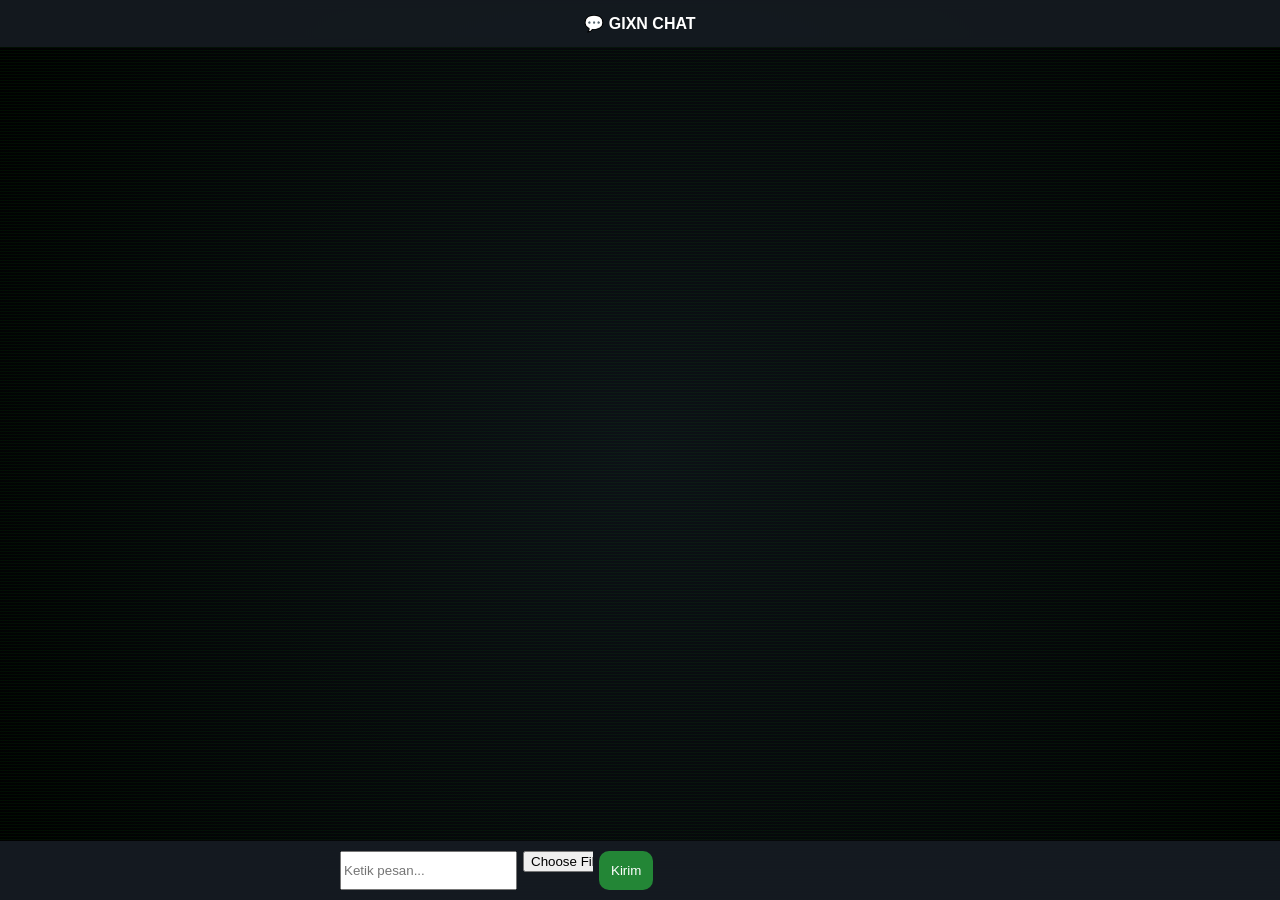
<file: templates/chat.html>
<!DOCTYPE html>
<html>
<head>
<meta name="viewport" content="width=device-width, initial-scale=1.0">
<script src="https://cdn.socket.io/4.6.1/socket.io.min.js"></script>

<style>
* { box-sizing: border-box; }

body {
    margin:0;
    font-family:sans-serif;
    color:white;
    overflow:hidden;
}

/* 🌌 BACKGROUND ANIMASI */
body::before {
    content:"";
    position:fixed;
    width:100%;
    height:100%;
    background: radial-gradient(circle, #0d1117, #000);
    z-index:-2;
}

body::after {
    content:"";
    position:fixed;
    width:100%;
    height:100%;
    background: repeating-linear-gradient(
        0deg,
        rgba(0,255,0,0.05) 0px,
        rgba(0,255,0,0.05) 1px,
        transparent 1px,
        transparent 3px
    );
    animation: scan 6s linear infinite;
    z-index:-1;
}

@keyframes scan {
    from { transform: translateY(0); }
    to { transform: translateY(100px); }
}

/* HEADER */
.header {
    position:fixed;
    top:0;
    width:100%;
    padding:14px;
    text-align:center;
    background:rgba(22,27,34,0.9);
    backdrop-filter: blur(6px);
    font-weight:bold;
}

/* CHAT */
#chat {
    position:fixed;
    top:60px;
    bottom:80px;
    width:100%;
    overflow-y:auto;
    padding:15px;
}

/* WRAPPER biar center */
.chat-wrap {
    max-width:600px;
    margin:auto;
}

/* BUBBLE */
.msg {
    max-width:75%;
    padding:10px 12px;
    margin:8px 0;
    border-radius:14px;
    font-size:14px;
    animation: fadeIn 0.2s ease;
}

@keyframes fadeIn {
    from {opacity:0; transform:translateY(5px);}
    to {opacity:1; transform:translateY(0);}
}

/* kiri */
.left {
    background:#21262d;
}

/* kanan */
.right {
    background:#238636;
    margin-left:auto;
}

/* NAME */
.name {
    font-size:12px;
    font-weight:bold;
    margin-bottom:3px;
}

/* TIME */
.time {
    font-size:10px;
    opacity:0.6;
    text-align:right;
    margin-top:5px;
}

/* FORM */
form {
    position:fixed;
    bottom:0;
    width:100%;
    background:rgba(22,27,34,0.95);
    padding:10px;
}

.form-wrap {
    max-width:600px;
    margin:auto;
    display:flex;
    gap:6px;
}

/* INPUT */
input[type="text"] {
    flex:1;
    padding:12px;
    border-radius:10px;
    border:none;
}

/* BUTTON */
button {
    padding:12px;
    border:none;
    border-radius:10px;
    background:#238636;
    color:white;
}

/* FILE */
input[type="file"] {
    width:70px;
}

/* MEDIA */
img {
    max-width:100%;
    border-radius:10px;
    margin-top:5px;
}

audio {
    width:100%;
    margin-top:5px;
}
</style>
</head>

<body>

<div class="header">💬 GIXN CHAT</div>

<div id="chat">
    <div class="chat-wrap" id="chatWrap"></div>
</div>

<form id="form">
    <div class="form-wrap">
        <input id="msg" placeholder="Ketik pesan...">
        <input type="file" id="file">
        <button>Kirim</button>
    </div>
</form>

<script>
var socket = io();
var user = "{{user}}";

let chat = document.getElementById("chatWrap");

// ambil waktu
function getTime(){
    let d = new Date();
    return d.getHours().toString().padStart(2,'0') + ":" +
           d.getMinutes().toString().padStart(2,'0');
}

// TERIMA
socket.on("message", function(data){
    let div = document.createElement("div");

    let isMe = data.user === user;
    div.className = "msg " + (isMe ? "right":"left");

    let html = `
        <div class="name" style="color:${data.color}">
            ${data.user}
        </div>
    `;

    if(data.msg.startsWith("/file/")){
        if(data.msg.match(/\.(jpg|png|jpeg|gif)$/)){
            html += `<img src="${data.msg}">`;
        } else if(data.msg.match(/\.(mp3|wav)$/)){
            html += `<audio controls src="${data.msg}"></audio>`;
        } else {
            html += `<a href="${data.msg}">Download</a>`;
        }
    } else {
        html += `<div>${data.msg}</div>`;
    }

    html += `<div class="time">${getTime()}</div>`;

    div.innerHTML = html;
    chat.appendChild(div);

    document.getElementById("chat").scrollTop = 999999;
});

// KIRIM
document.getElementById("form").onsubmit = (e)=>{
    e.preventDefault();

    let msg = document.getElementById("msg").value;
    if(!msg) return;

    socket.emit("msg", {user:user, msg:msg});
    document.getElementById("msg").value="";
};

// FILE
document.getElementById("file").onchange = async function(){
    let file = this.files[0];

    let form = new FormData();
    form.append("file", file);

    let res = await fetch("/upload", {method:"POST", body:form});
    let data = await res.json();

    socket.emit("msg", {user:user, msg:data.url});
};
</script>

</body>
</html>
</file>
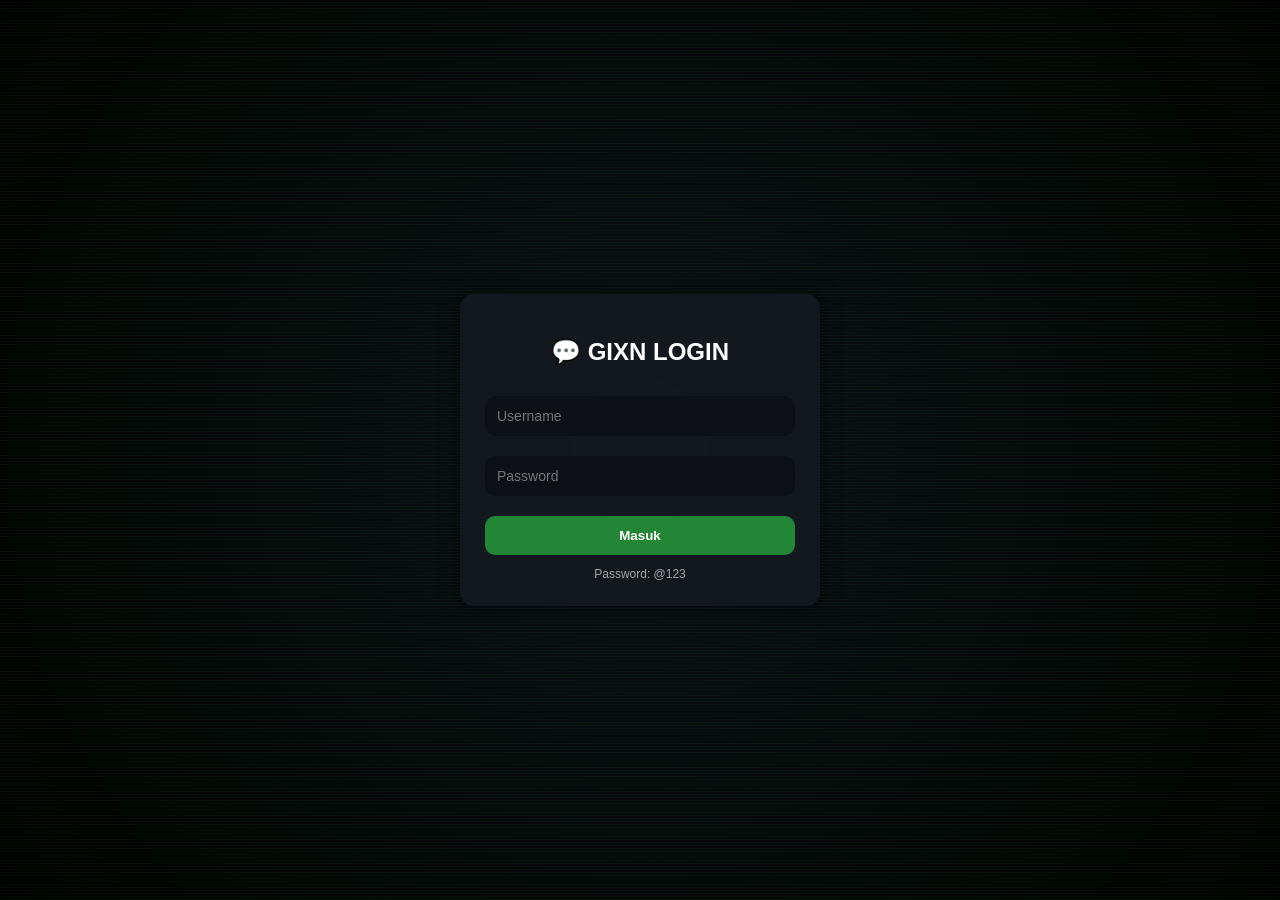
<file: templates/login.html>
<!DOCTYPE html>
<html>
<head>
<meta name="viewport" content="width=device-width, initial-scale=1.0">

<style>
* { box-sizing: border-box; }

body {
    margin:0;
    height:100vh;
    display:flex;
    justify-content:center;
    align-items:center;
    font-family:sans-serif;
    color:white;
    overflow:hidden;
}

/* 🌌 BACKGROUND SAMA SEPERTI CHAT */
body::before {
    content:"";
    position:fixed;
    width:100%;
    height:100%;
    background: radial-gradient(circle, #0d1117, #000);
    z-index:-2;
}

body::after {
    content:"";
    position:fixed;
    width:100%;
    height:100%;
    background: repeating-linear-gradient(
        0deg,
        rgba(0,255,0,0.05) 0px,
        rgba(0,255,0,0.05) 1px,
        transparent 1px,
        transparent 3px
    );
    animation: scan 6s linear infinite;
    z-index:-1;
}

@keyframes scan {
    from { transform: translateY(0); }
    to { transform: translateY(100px); }
}

/* CONTAINER */
.container {
    width:90%;
    max-width:360px;
    background: rgba(22,27,34,0.85);
    padding:25px;
    border-radius:14px;
    backdrop-filter: blur(8px);
    box-shadow: 0 0 20px rgba(0,0,0,0.5);
    text-align:center;
}

/* TITLE */
h2 {
    margin-bottom:20px;
}

/* INPUT */
input {
    width:100%;
    padding:12px;
    margin:10px 0;
    border-radius:10px;
    border:none;
    background:#0d1117;
    color:white;
    font-size:14px;
}

/* BUTTON */
button {
    width:100%;
    padding:12px;
    border-radius:10px;
    border:none;
    background:#238636;
    color:white;
    font-weight:bold;
    margin-top:10px;
}

/* TEXT */
.small {
    margin-top:12px;
    font-size:12px;
    opacity:0.6;
}

/* HOVER */
button:hover {
    background:#2ea043;
}
</style>
</head>

<body>

<div class="container">
    <h2>💬 GIXN LOGIN</h2>

    <form method="POST">
        <input name="user" placeholder="Username" required>
        <input name="pw" placeholder="Password" required>
        <button>Masuk</button>
    </form>

    <div class="small">Password: @123</div>
</div>

</body>
</html>
</file>
